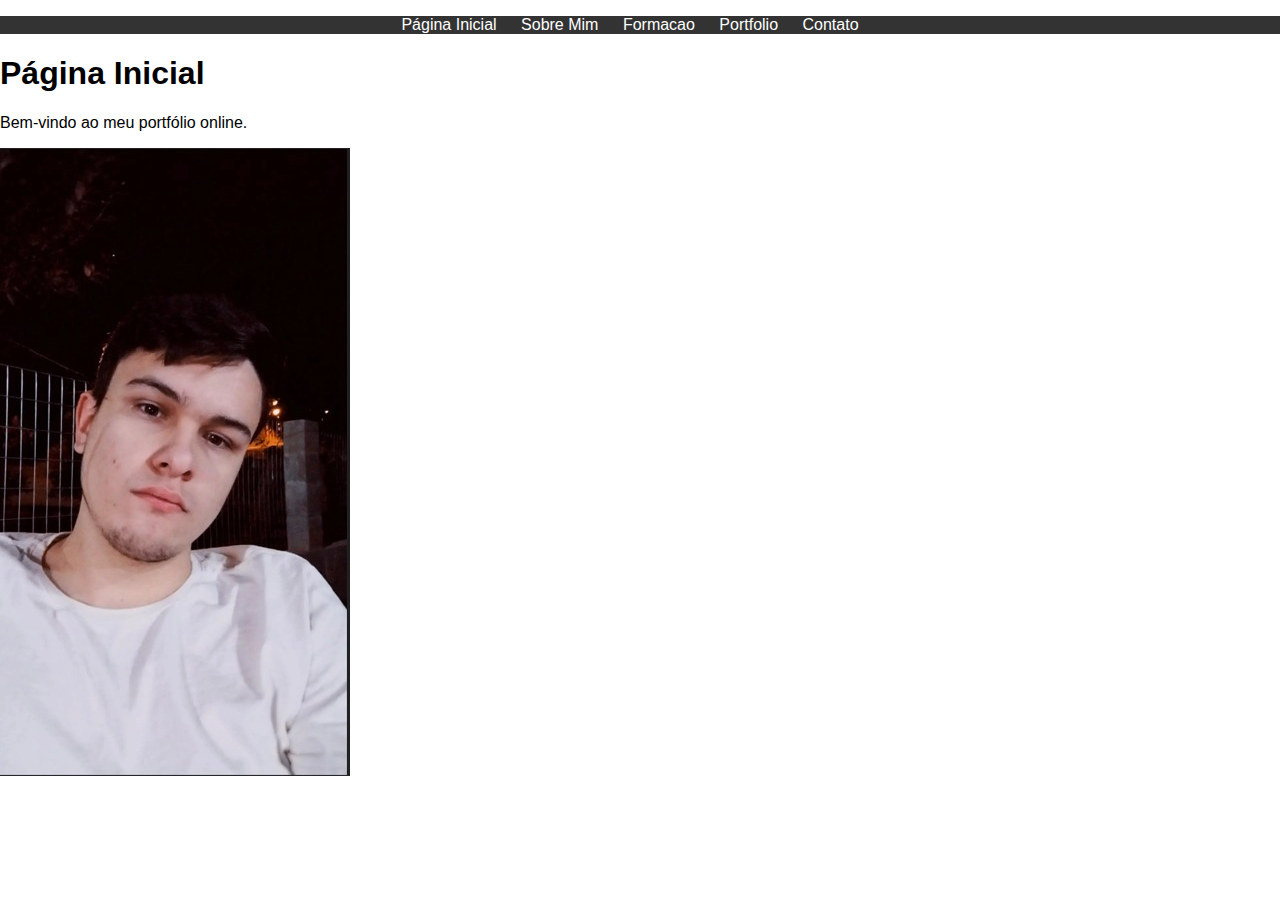
<file: index.html>
<!DOCTYPE html>
<html lang="pt-BR">
  <head>
    <meta charset="UTF-8" />
    <meta name="viewport" content="width=device-width, initial-scale=1.0 " />
    <link rel="stylesheet" type="text/css" href="style.css" />
    <title>Meu Portfólio</title>
  </head>
  <body>
    <nav>
      <ul>
        <li><a href="index.html">Página Inicial</a></li>
        <li><a href="sobre_mim.html">Sobre Mim</a></li>
        <li><a href="formacao.html">Formacao</a></li>
        <li><a href="portfolio.html">Portfolio</a></li>
        <li><a href="contato.html">Contato</a></li>
      </ul>
    </nav>
    <h1>Página Inicial</h1>
    <p>Bem-vindo ao meu portfólio online.</p>
    <img src="Minha Imagem.jpeg" alt="Minha Imagem" />
  </body>
</html>
</file>
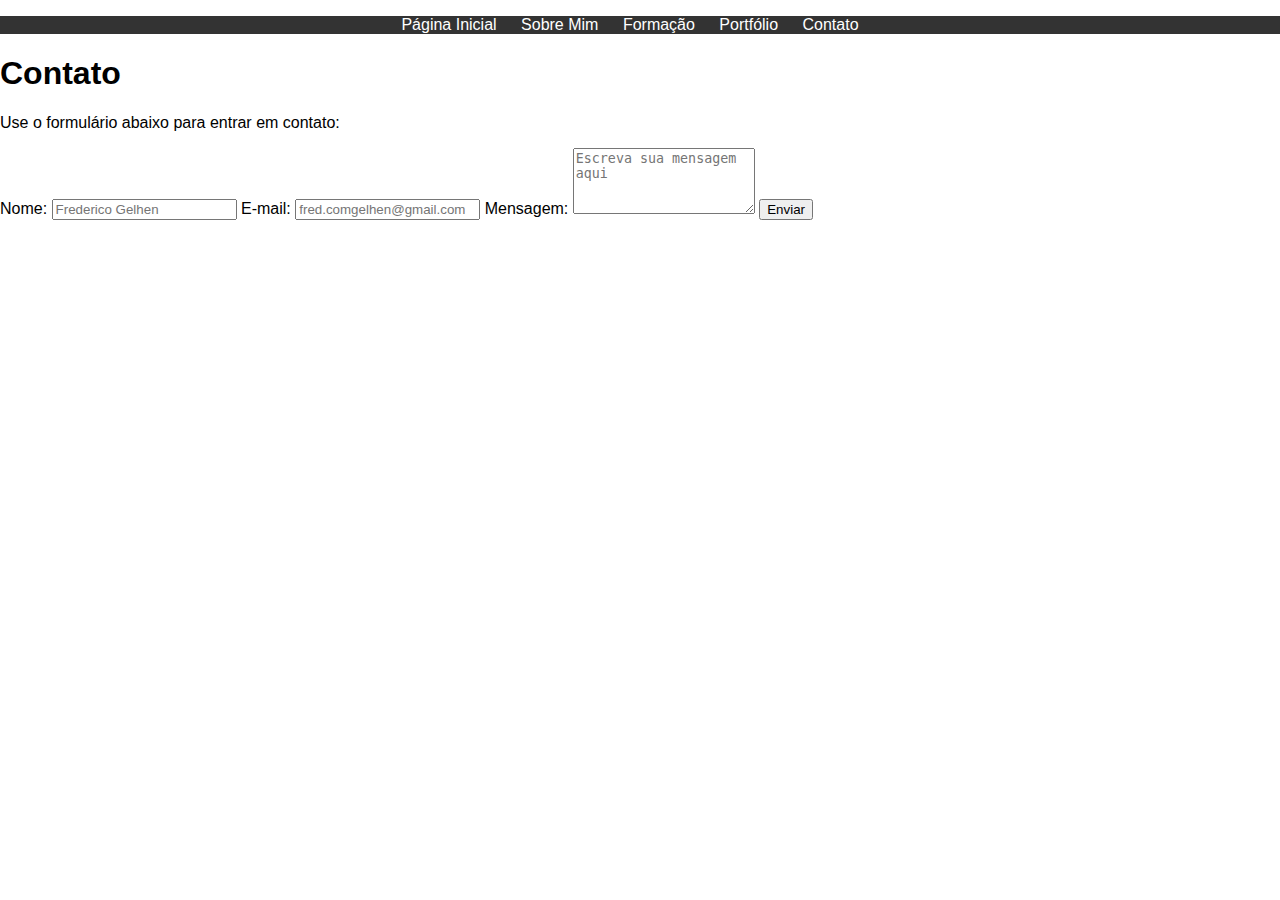
<file: contato.html>
<!DOCTYPE html>
<html lang="pt-BR">
  <head>
    <meta charset="UTF-8" />
    <meta name="viewport" content="width=device-width, initial-scale=1.0 " />
    <link rel="stylesheet" type="text/css" href="style.css" />
    <title>Contato</title>
  </head>
  <body>
    <nav>
      <ul>
        <li><a href="index.html">Página Inicial</a></li>
        <li><a href="sobre mim.html">Sobre Mim</a></li>
        <li><a href="formacao.html">Formação</a></li>
        <li><a href="portfolio.html">Portfólio</a></li>
        <li><a href="contato.html">Contato</a></li>
      </ul>
    </nav>
    <h1>Contato</h1>
    <p>Use o formulário abaixo para entrar em contato:</p>
    <form>
      <label for="nome">Nome:</label>
      <input
        type="text"
        id="nome"
        name="nome"
        placeholder="Frederico Gelhen"
        required
      />
      <label for="email">E-mail:</label>
      <input
        type="email"
        id="email"
        name="email"
        placeholder="fred.comgelhen@gmail.com"
        required
      />
      <label for="mensagem">Mensagem:</label>
      <textarea
        id="mensagem"
        name="mensagem"
        rows="4"
        placeholder="Escreva sua mensagem aqui"
        required
      ></textarea>
      <button type="submit">Enviar</button>
    
    </form>
  </body>
</html>
</file>
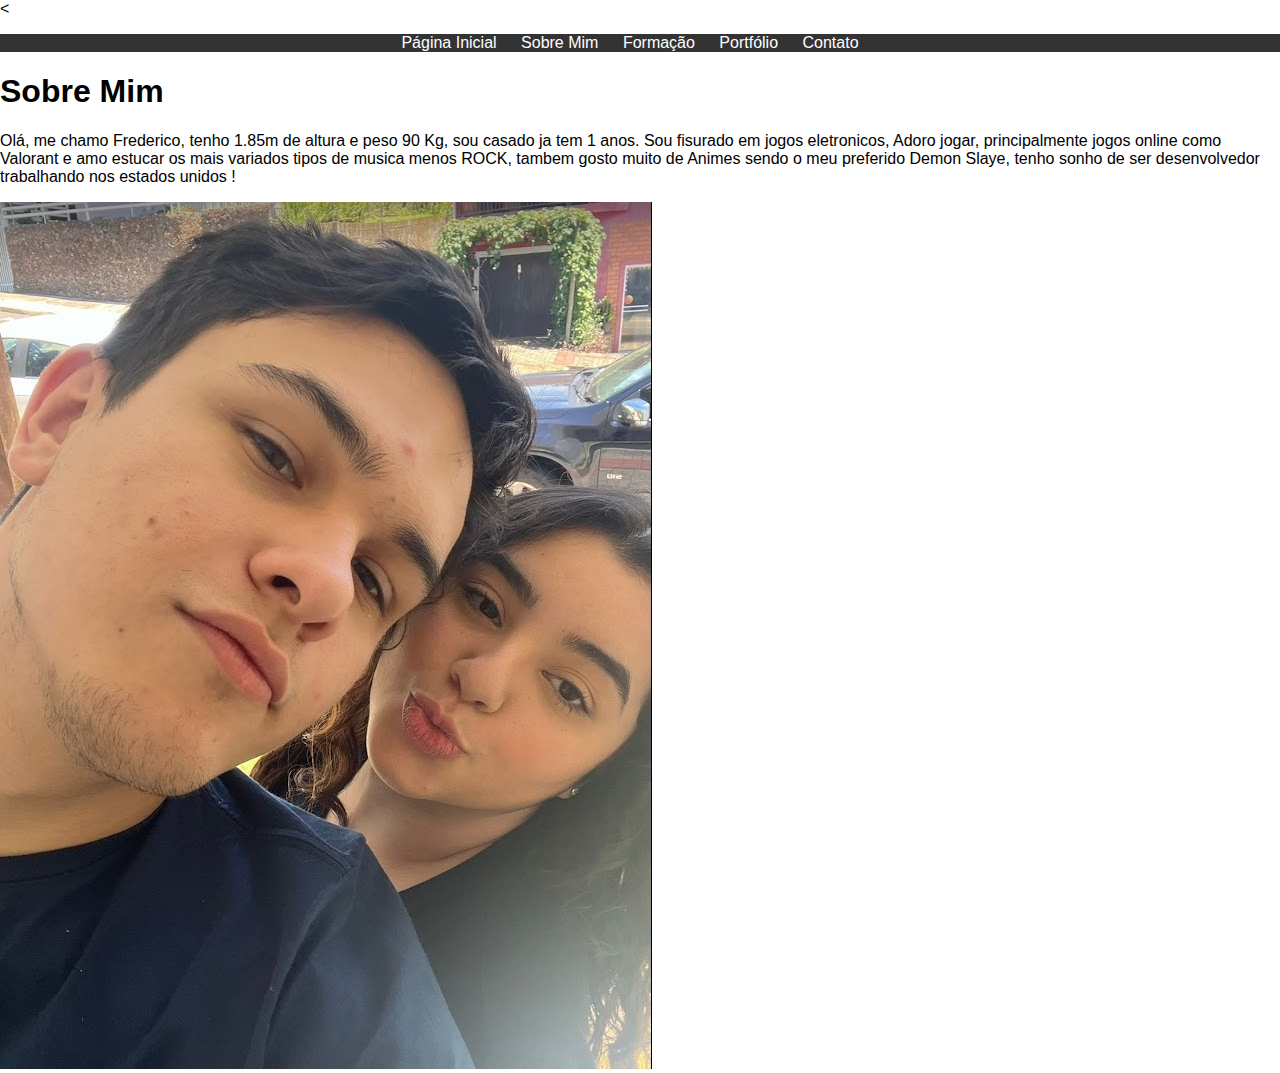
<file: sobre_mim.html>
<!DOCTYPE html>
<html lang="pt-BR">
  <head>
    <meta charset="UTF-8" />
    <meta name="viewport" content="width=device-width, initial-scale=1.0 " />
    <
    <link rel="stylesheet" type="text/css" href="style.css" />
    <title>Sobre Mim</title>
  </head>
  <body>
    <nav>
      <ul>
        <li><a href="index.html">Página Inicial</a></li>
        <li><a href="sobre mim.html">Sobre Mim</a></li>
        <li><a href="formacao.html">Formação</a></li>
        <li><a href="portfolio.html">Portfólio</a></li>
        <li><a href="contato.html">Contato</a></li>
      </ul>
    </nav>
    <h1>Sobre Mim</h1>
    <p>
      Olá, me chamo Frederico, tenho 1.85m de altura e peso 90 Kg, sou casado  ja tem 1 anos. Sou fisurado em jogos eletronicos, Adoro jogar, principalmente jogos online como Valorant e amo estucar os mais variados tipos de musica menos ROCK, tambem gosto muito de Animes sendo o meu preferido Demon Slaye, tenho sonho de ser desenvolvedor trabalhando nos estados unidos ! 
    </p>
    <img src="MINHA PHOTO.jpeg" alt="Minha Photo" />
  </body>
</html>
</file>
<file: style.css>
body {
  font-family: Arial, sans-serif;
  margin: 0;
  padding: 0;
}
nav {
  background-color: #333333;
  color: #fff;
  text-align: center;
}
nav ul {
  list-style: none;
  padding: 0;
}
nav ul li {
  display: inline;
  margin-right: 20px;
}
nav ul li a {
  text-decoration: none;
  color: #fff;
}
</file>
